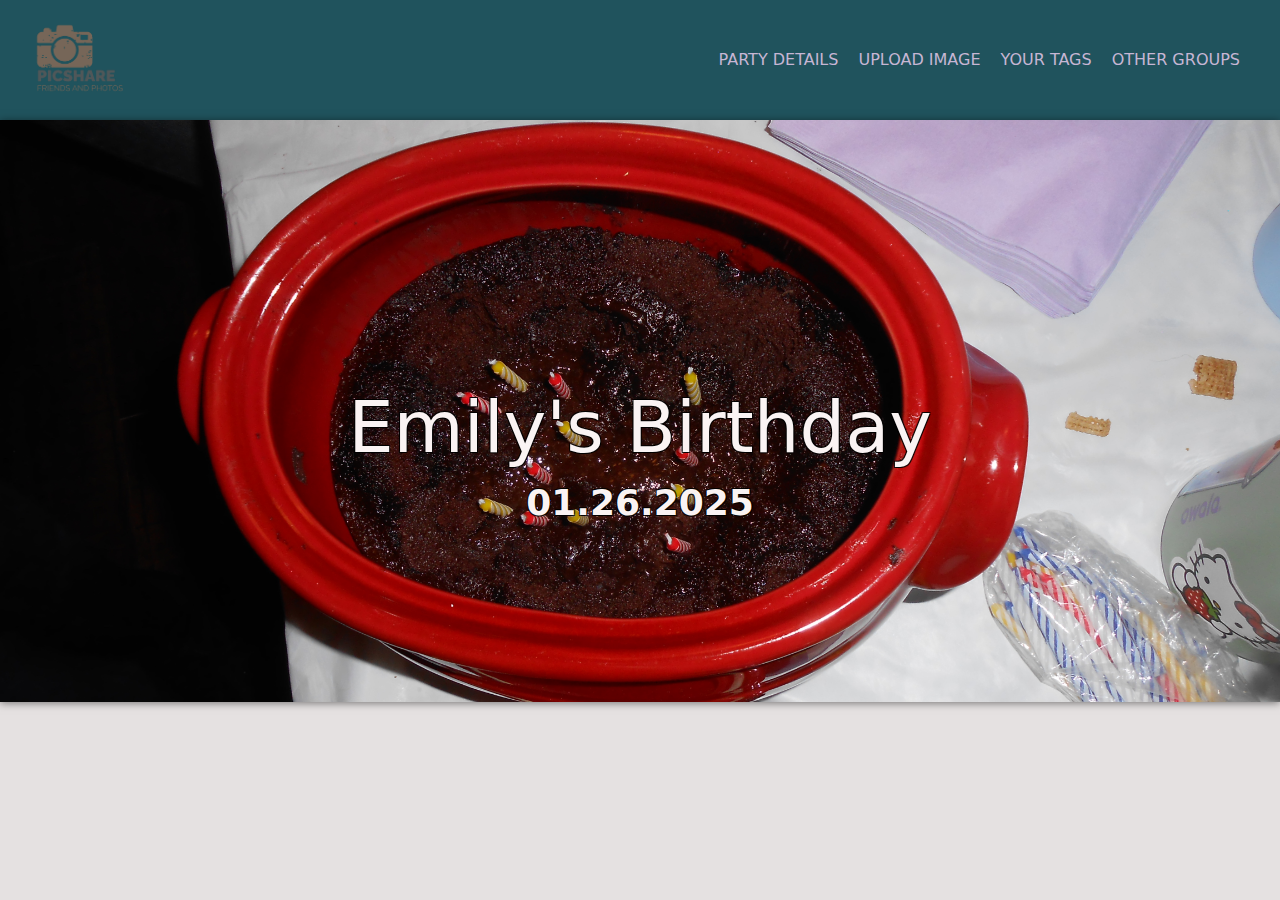
<file: index.html>
<!DOCTYPE html>
<html lang="en">
    <head>
        <meta charset="UFT-8">
        <meta name="viewpoint" content="width=device-width, initial-scale=1.0">
        <title>Grid Gallery</title>
        <link href="https://fonts.googleapis.com/css2?family=Material+Symbols+Outlined:wght@200..300" rel="stylesheet" />
        <link rel="stylesheet" href="css/modnorm.min.css">
        <link rel="stylesheet" href="css/style.css">
    </head>
    
    <body>
        <nav id="main-nav" class="topnav">
            <a class="logo" href="#">
                <img src="media/logo-transparent-png.png" alt="PICShare Friends and Photos logo">
            </a>
            <a>Party Details</a>
            <a>Upload Image</a>
            <a>Your Tags</a>
            <a>Other Groups</a>
            <!--didn't add part here-->
        </nav>
        <section class="slideshow">
            <figure class="slide">
                <img src="media/cake.JPG" alt="Birthday Cake"/>
                <figcaption class="figcaption">
                    <h1>Emily's Birthday</h1>
                    <p>01.26.2025</p>
                </figcaption>
            </figure>
            <!--didn't add part here-->
        </section>
    </body>
</html>
</file>
<file: css/style.css>
:root {
    --dark: #20535d;
    --midark: #515153;
    --dim: #494848;
    --color: #e5990c;
    --mid: #c7b6d4;
    --light: #C9C3C3;
    --milight: #E5E1E1;
    --white: #FAF3F3;
    --std: all 250ms ease-in-out;
    --long: all 500ms ease-in-out;
  }
  
  body {
    color: var(--mid);
    height: 100vh;
    background-color: var(--milight);
  }
  /*------------------
  --  Nav Styles  --
  ------------------*/
  .topnav { 
    background-color: var(--dark);
    padding: 1rem 4rem 1rem 2rem;
    display: flex;
    align-items: center;
    justify-content: space-between;
    gap: 2rem;
    text-transform: uppercase;
    font-weight: 500;
  }
  .site-footer {
    background-color: var(--dark);
    padding: 1em 4em;
    display: flex;
    align-items: center;
    justify-content: center;
  }
  a.logo {
    margin-right: auto;
    opacity: .85;
  }
  a.logo:hover {
    opacity: 1;
  }
  a.logo > img {
    width: 120px;
    height: auto;
  }
  .topnav a {
    text-decoration: none; 
    color: var(--mid);
    cursor: pointer;
    transition: var(--std);
  }
  a:hover {
    color: var(--light);
    cursor: pointer; 
  }
  .nav-item.trigram {
    display: none; /*-- hides trigram (hamburger menu button) by default --*/
  }



  /*-- Styles for slideshow --*/
  .hero {
    position: relative; /*-- this allows children to be position absolutely --*/
    padding: 0;
    
  }
  .slideshow img {
    width: 100%;  
    height: auto; /* Take up the full height of the container */
    object-fit: cover;  /* Ensures the image fills the container while maintaining its aspect ratio */
  }
  
  .slide {
    padding: 0;
    margin: 0;
  }
  
  .slide img {
    box-shadow: 0 1px 8px rgba(0,0,0,.5);
    max-width: 100;  /* Remove max-width to let the image fill the container */
    max-height: 0%; /* Remove max-height to allow full height */
    object-fit: cover;  /* Stretch the image to cover the full space */
  }
  
  .figcaption {
    position: absolute;
    width: 100%;
    text-align: center;
    top: 50%;
    transform: translateY(-50%);
    color: var(--white);
    text-shadow: -1px -1px 0px rgba(0,0,0,0.8),
                 1px -1px 0px rgba(0,0,0,0.8),
                 -1px 1px 0px rgba(0,0,0,0.8),
                 1px 1px 0px rgba(0,0,0,0.8);
  }
  .figcaption h1 {
    font-size: 7.2rem;
    font-weight: 400;
    line-height: 1.1;
    margin-bottom: 0;
  }
  .figcaption p {
    font-size: 3.6rem;
    font-weight: 700;
    margin-top: 1.5rem;
  }

  /*--for slide show--*/
  .prev {
    cursor: pointer; /*-- changes hover cursor to the hand --*/
    padding: 5rem 3rem;
    position: absolute; /*-- positions arrows absolutely--*/
    top: 50%; /*-- positions arrows half the height of parent from top --*/
    left: 0rem;
    transform: translateY(-50%);
    width: auto; /*-- matches width of parent --*/
    font-size: 200%;
    transition: var(--std);
    border-radius: 0 2rem 2rem 0; /*-- slightly rounds inside borders --*/
    user-select: none; /*-- prevents users from selecting buttons --*/
  }
  .next {
    right: 0rem; /*-- positions next arrow hard right --*/
    border-radius: 2rem 0 0 2rem; /*-- rounds the outside borders --*/
    cursor: pointer; /*-- changes hover cursor to the hand --*/
    padding: 5rem 3rem;
    position: absolute; /*-- positions arrows absolutely--*/
    top: 50%; /*-- positions arrows half the height of parent from top --*/
    transform: translateY(-50%);
    width: auto; /*-- matches width of parent --*/
    font-size: 250%;
    transition: var(--std);
    user-select: none; /*-- prevents users from selecting buttons --*/
  }
  .prev:hover, .next:hover {
    background-color: rgba(0,0,0,0.6); /*-- gives a background for contrast on hover --*/
  }

  
  button {
    background: none;
    border: 0;
    transition: var(--std);
  }
  button:hover {
    cursor: pointer;
  }
  .dot-wrap {
    width: 100%;
    display: flex;
    justify-content: center;
    align-content: center;
    position: absolute;
    bottom: 3.2rem;
  }
  .dot {
    background-color: rgba(255,255,255,.6);
    width: 1.4rem;
    height: 1.4rem;
    margin-left: 1.4rem;
    border-radius: 50%;
    cursor: pointer;
    transition: var(--std);
  }
  .dot:hover {
    background-color: rgba(255,255,255,1);
  }
  .dot:first-child {
    margin-left: 0;
  } 
  main {
    display: grid;
    grid-template-rows: auto;
    grid-template-columns: 1fr;
    grid-gap: 2rem;
    margin: 2rem 2vw;
  }
  aside {
    margin: 0 2vw;
    color: var(--midark);
  }
  aside p {
    column-count: 1;
  }
  
  .card {
    background-color: var(--milight);
    border-radius: 10px;
    transition: var(--std);
    box-shadow: 0 3px 24px rgba(0,0,0,.25);
    min-width: 22rem;
    align-self: start;
  }
  .card:hover {
    box-shadow: 0 1px 8px rgba(0,0,0,.5);
  }
  .card-header {
    position: relative;
  }
  .card-header > img {
    border-radius: 7px 7px 0 0;
  }
  .card-header > button:hover {
    background-color: rgba(0,0,0,0.4);
  }
  .card-header .material-symbols-outlined {
    font-size: 8rem;
    font-variation-settings: 'wght' 300;
  }
  .card-footer {
    padding: 0 1rem;
    display: flex;
    flex-direction: column;
    justify-content: space-evenly;
    color: var(--midark);
  }
  .card-footer > div {
    margin-bottom: 1rem;
  }
  .card-footer button {
    color: var(--midark);
  }
  .card-footer button.clicked {
    color: var(--color);
  }
  .card-footer button:hover {
    color: var(--dark);
  }
  .card-footer .material-symbols-outlined {
    font-size: 5rem;
    font-variation-settings: 'wght' 200;
  }
  .actions {
    display: flex;
    justify-content: space-between;
  }
  /* .actions > :last-child {
    margin-left: auto;
  } */
  .stats, .tags {
    margin: 0 1rem;
  }
  .stats {
    color: var(--midark);
  }
  .stats > span:not(:first-of-type), .tags > span:not(:first-of-type) {
    display: inline-block;
    margin: auto .5em;
  }
  .likes {
    color:rgb(53, 124, 53);
  }
  .rating {
    padding: .2rem .4rem;
    font-size: .8em;
    border: 1px solid var(--midark);
  }
  .quality {
    padding: .05rem 1rem .1rem 1rem;
    font-size: .65em;
    border: 1px solid var(--midark);
    border-radius: 4px;
  }
  .tags {
    font-size: .9em;
  }
  .tags > span:not(:last-of-type):after {
    content: "\2022";
    color: var(--mid);
    padding-left: 2rem;
  }
  /*---------------------
  --- Card Collapse --
  ----------------------*/
  .card-footer .actions {
    margin-bottom: 0;
  }
  .card-footer .stats, .card-footer .tags {
    max-height: 0px;
    overflow-y: hidden;
    display: none;
  }
  .card-footer.opened .stats, .card-footer.opened .tags {
    display: inherit;
    max-height: 99em;
  }
  /*---------------------
  ---- Media Queries ----
  ---------------------*/
  @media screen and (max-width: 767px) {/*--At screens BELOW 768px, hides nav menu items and displays trigram --*/
    .topnav a:not(a.logo, a.trigram) {display: none;}
    .topnav a.trigram {
      display:inherit;
      justify-self: end;
      transform:scale(2.5);
    }
  }
  /*-- Now for the min-width queries --*/
  @media screen and (min-width: 550px) {
    main{grid-template-columns:repeat(2, 1fr);}
  }
  @media screen and (min-width: 768px) {
    main{grid-template-columns:repeat(3, 1fr);}
    aside p {column-count: 2;}
  }
  @media screen and (min-width: 1080px) {
    main{grid-template-columns:repeat(4, 1fr);}
  }
</file>
<file: css/modnorm.min.css>
progress,sub,sup{vertical-align:baseline}*,::after,::before{box-sizing:border-box}html{line-height:1.15;-webkit-text-size-adjust:100%;-moz-tab-size:4;tab-size:4}body{margin:0;font-family:system-ui,-apple-system,'Segoe UI',Roboto,Helvetica,Arial,sans-serif,'Apple Color Emoji','Segoe UI Emoji'}hr{height:0;color:inherit}abbr[title]{text-decoration:underline dotted}b,strong{font-weight:bolder}code,kbd,pre,samp{font-family:ui-monospace,SFMono-Regular,Consolas,'Liberation Mono',Menlo,monospace;font-size:1em}small{font-size:80%}sub,sup{font-size:75%;line-height:0;position:relative}sub{bottom:-.25em}sup{top:-.5em}table{text-indent:0;border-color:inherit}button,input,optgroup,select,textarea{font-family:inherit;font-size:100%;line-height:1.15;margin:0}button,select{text-transform:none}[type=button],[type=reset],[type=submit],button{-webkit-appearance:button;appearance:button;}::-moz-focus-inner{border-style:none;padding:0}:-moz-focusring{outline:ButtonText dotted 1px}:-moz-ui-invalid{box-shadow:none}legend{padding:0}::-webkit-inner-spin-button,::-webkit-outer-spin-button{height:auto}[type=search]{-webkit-appearance:textfield;appearance:textfield;outline-offset:-2px}::-webkit-search-decoration{-webkit-appearance:none;appearance:none;}::-webkit-file-upload-button{-webkit-appearance:button;appearance:button;font:inherit}summary{display:list-item}html{font-size:62.5%;}body{font-size:1.6rem;}img{width:100%;height:auto;user-select:none;}button{color:inherit;}a,button{touch-action: manipulation;}svg{height:100%;width:100%;fill:currentColor;pointer-events:none;}iframe,video{display:inline-block;height:auto;width:100%}
</file>
